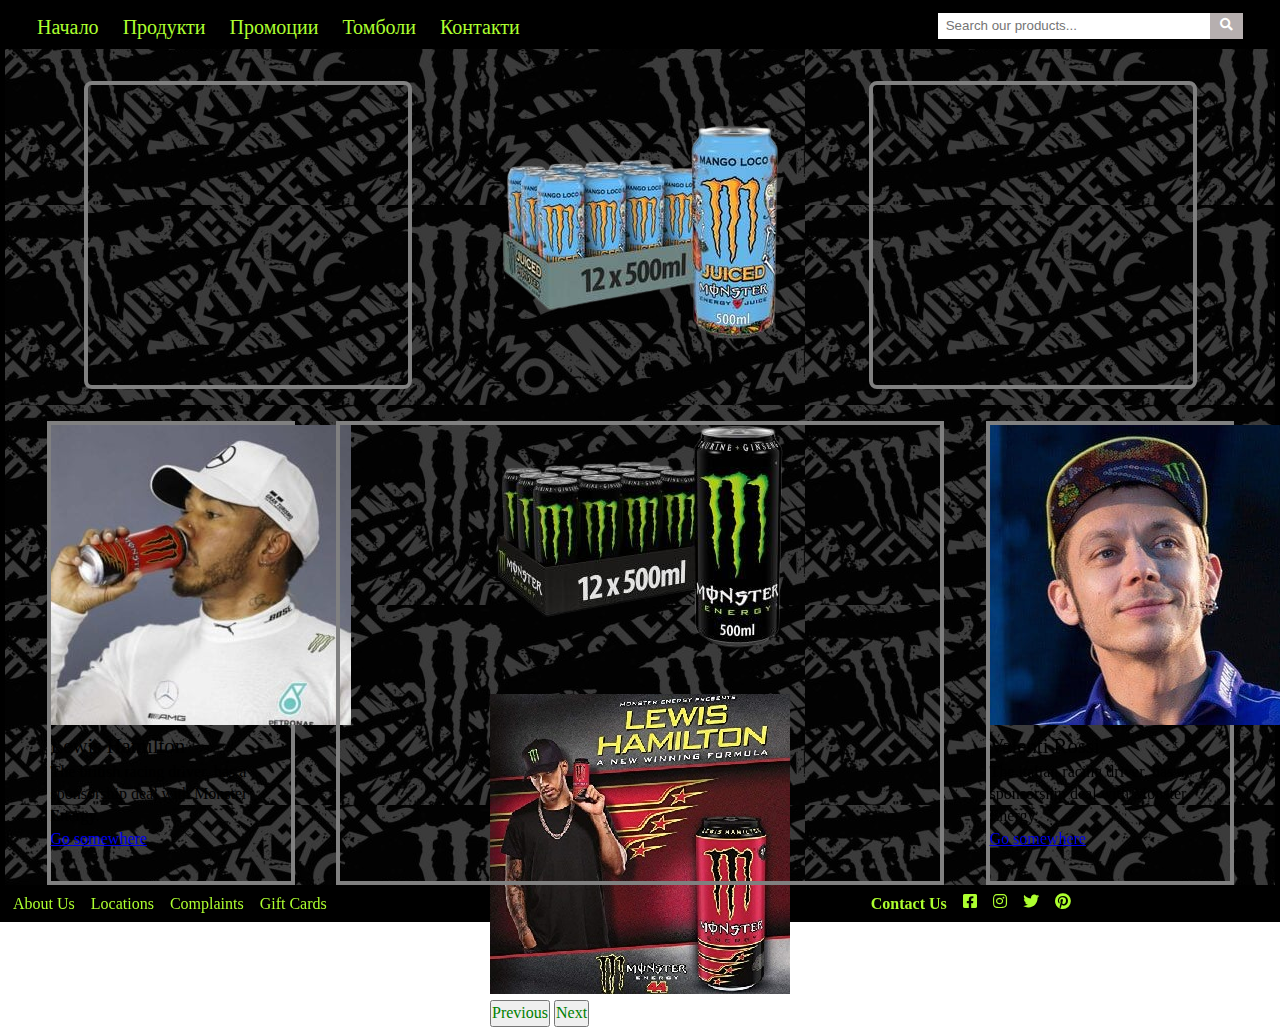
<file: docs/index.html>
<!DOCTYPE html>
<html lang="en">
  
<head>
  <meta charset="UTF-8">
  <meta name="viewport" content="width=device-width, initial-scale=1.0">
  <link href="https://cdn.jsdelivr.net/npm/bootstrap@5.3.2/dist/css/bootstrap.min.css" rel="stylesheet"
    integrity="sha384-T3c6CoIi6uLrA9TneNEoa7RxnatzjcDSCmG1MXxSR1GAsXEV/Dwwykc2MPK8M2HN" crossorigin="anonymous">
  <link rel="stylesheet" href="https://cdnjs.cloudflare.com/ajax/libs/font-awesome/5.15.4/css/all.min.css"
    integrity="sha512-1ycn6IcaQQ40/MKBW2W4Rhis/DbILU74C1vSrLJxCq57o941Ym01SwNsOMqvEBFlcgUa6xLiPY/NS5R+E6ztJQ=="
    crossorigin="anonymous" referrerpolicy="no-referrer" />
  <link rel="stylesheet" href="./reseter.css">
  <link rel="stylesheet" href="./styles.css">
  
  <title>Monster Energy</title>
  <link rel="icon" type="image/x-icon" href="./Media/logo.ico">
</head>

<body>
  <main>
    <nav class="header">
      <ul>
        <li><a href="./index.html">Начало</a></li>
        <li><a href="#">Продукти</a></li>
        <li><a href="#">Промоции</a></li>
        <li><a href="#">Томболи</a></li>
        <li><a href="./contacts.html">Контакти</a></li>


      </ul>

      <div class="search-bar">
        <input type="text" placeholder="Search our products...">
        <button class="srch-btn"><i class="fas fa-search"></i></button>
      </div>
    </nav>


    <section class="page">

      <iframe class="video" width="320" height="300" src="https://www.youtube.com/embed/6EoDBOEKclY"
        title="Monster Energy Drink Ad" frameborder="0"
        allow="accelerometer; autoplay; clipboard-write; encrypted-media; gyroscope; picture-in-picture; web-share"
        allowfullscreen></iframe>


      <div id="carouselExample" class="carousel slide">
        <div class="carousel-inner">
          <div class="carousel-item active">
            <img src="./Media/MngoLoco.png" class="d-block w-100" alt="mango-loco">
          </div>
          <div class="carousel-item">
            <img src="./Media/original.png" class="d-block w-100" alt="original">
          </div>
          <div class="carousel-item">
            <img src="./Media/hamilton.jpg" class="d-block w-100" alt="hamilton">
          </div>
        </div>
        <button class="carousel-control-prev" type="button" data-bs-target="#carouselExample" data-bs-slide="prev">
          <span class="carousel-control-prev-icon" aria-hidden="true"></span>
          <span class="visually-hidden">Previous</span>
        </button>
        <button class="carousel-control-next" type="button" data-bs-target="#carouselExample" data-bs-slide="next">
          <span class="carousel-control-next-icon" aria-hidden="true"></span>
          <span class="visually-hidden">Next</span>
        </button>
      </div>

      <iframe class="video" width="320" height="300" src="https://www.youtube.com/embed/RnD58EWfmcg"
        title="Monster Energy x Lewis Hamilton Zero Sugar" frameborder="0"
        allow="accelerometer; autoplay; clipboard-write; encrypted-media; gyroscope; picture-in-picture; web-share"
        allowfullscreen></iframe>

    </section>

    <section class="map">
      <div class="card" style="width: 15rem;">
        <img src="./Media/hamilton2.jpg" class="card-img-top" alt="...">
        <div class="card-body">
          <h5 class="card-title">Lewis Hamilton</h5>
          <p class="card-text">The british racing driver, has a sponsorship deal with Monster Energy.</p>
          <a href="#" class="btn btn-primary">Go somewhere</a>
        </div>
      </div>

      <div>
        <iframe
          src="https://www.google.com/maps/embed?pb=!1m17!1m12!1m3!1d2483.0344879093877!2d-0.22160272289349225!3d51.51258327181447!2m3!1f0!2f0!3f0!3m2!1i1024!2i768!4f13.1!3m2!1m1!2zNTHCsDMwJzQ1LjMiTiAwwrAxMycwOC41Ilc!5e0!3m2!1sbg!2sbg!4v1705588219139!5m2!1sbg!2sbg"
          width="600" height="450" style="border:0;" allowfullscreen="" loading="lazy"
          referrerpolicy="no-referrer-when-downgrade"></iframe>
      </div>

      <div class="card" style="width: 15rem;">
        <img src="./Media/rossi.jpg" class="card-img-top" alt="...">
        <div class="card-body">
          <h5 class="card-title">Valenti Rossi</h5>
          <p class="card-text">The italian racing driver, has a sponsorship deal with Monster Energy.</p>
          <a href="#" class="btn btn-primary">Go somewhere</a>
        </div>
      </div>
    </section>

    <footer>

      <ul class="left">
        <li>About Us </li>
        <li>Locations </li>
        <li>Complaints</li>
        <li>Gift Cards</li>
      </ul>



      <ul class="right">
        <li><b>Contact Us</b></li>
        <li>
          <ul class="icons">
            <li><i class="fab fa-facebook-square"></i></li>
            <li><i class="fab fa-instagram"></i></li>
            <li><i class="fab fa-twitter"></i></li>
            <li><i class="fab fa-pinterest"></i></li>
          </ul>
        </li>
      </ul>

    </footer>
  </main>
</body>

<script src="https://cdn.jsdelivr.net/npm/@popperjs/core@2.11.8/dist/umd/popper.min.js"
  integrity="sha384-I7E8VVD/ismYTF4hNIPjVp/Zjvgyol6VFvRkX/vR+Vc4jQkC+hVqc2pM8ODewa9r" crossorigin="anonymous"></script>
<script src="https://cdn.jsdelivr.net/npm/bootstrap@5.3.2/dist/js/bootstrap.min.js"
  integrity="sha384-BBtl+eGJRgqQAUMxJ7pMwbEyER4l1g+O15P+16Ep7Q9Q+zqX6gSbd85u4mG4QzX+" crossorigin="anonymous"></script>

</html>
</file>
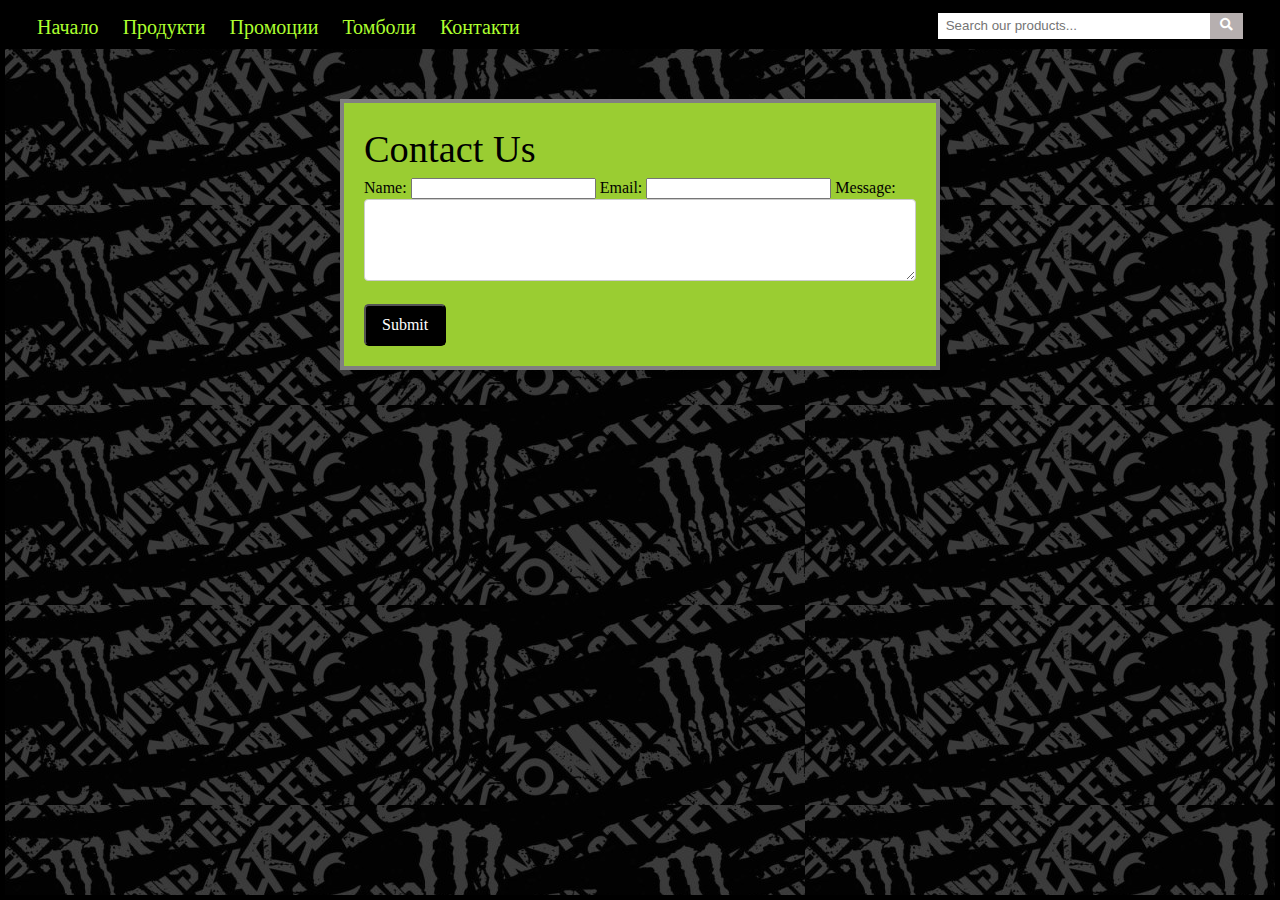
<file: docs/contacts.html>
<!DOCTYPE html>
<html lang="en">

<head>
    <meta charset="UTF-8">
    <meta name="viewport" content="width=device-width, initial-scale=1.0">
    <link href="https://cdn.jsdelivr.net/npm/bootstrap@5.3.2/dist/css/bootstrap.min.css" rel="stylesheet"
        integrity="sha384-T3c6CoIi6uLrA9TneNEoa7RxnatzjcDSCmG1MXxSR1GAsXEV/Dwwykc2MPK8M2HN" crossorigin="anonymous">
    <link rel="stylesheet" href="https://cdnjs.cloudflare.com/ajax/libs/font-awesome/5.15.4/css/all.min.css"
        integrity="sha512-1ycn6IcaQQ40/MKBW2W4Rhis/DbILU74C1vSrLJxCq57o941Ym01SwNsOMqvEBFlcgUa6xLiPY/NS5R+E6ztJQ=="
        crossorigin="anonymous" referrerpolicy="no-referrer" />
    <link rel="stylesheet" href="./reseter.css">
    <link rel="stylesheet" href="./styles.css">
    <title>Contacts | Monster Energy</title>
  <link rel="icon" type="image/x-icon" href="./Media/logo.ico">

</head>

<body>
    <main>
        <nav class="header">
            <ul>
                <li><a href="./index.html">Начало</a></li>
                <li><a href="#">Продукти</a></li>
                <li><a href="#">Промоции</a></li>
                <li><a href="#">Томболи</a></li>
                <li><a href="./contacts.html">Контакти</a></li>


            </ul>

            <div class="search-bar">
                <input type="text" placeholder="Search our products...">
                <button class="srch-btn"><i class="fas fa-search"></i></button>
            </div>
        </nav>

        <div class="container">
            <h2>Contact Us</h2>
            <form action="#" method="post" id="contactForm">
              <label for="name">Name:</label>
              <input type="text" id="name" name="name" required>
        
              <label for="email">Email:</label>
              <input type="email" id="email" name="email" required>
        
              <label for="message">Message:</label>
              <textarea id="message" name="message" rows="4" required></textarea>
        
              <button type="submit">Submit</button>
            </form>
          </div>

          
    </main>

    
</body>

</html>
</file>
<file: docs/styles.css>
main {
    min-height: 100vh;
    margin: 0 auto;
    max-width: 100%;
    border: 5px solid black;
    background-image: url(./Media/background.jpg);
}

nav.header {
    background-color: rgb(0, 0, 0);
    display: flex;
    justify-content: space-between;
    color: white;
    padding: 0.5em 2em;
}

nav.header>ul {
    display: flex;
    list-style-type: none;
}

nav.header>ul>li {
    margin-right: 1.5em;
}

nav.header>ul>li a {
    text-decoration: none;
    color: greenyellow;
    font-size: 20px;
}

div.search-bar {
    display: flex;
    height: 1.6em;
    border: none;
}

div.search-bar>input {
    min-width: 16rem;
    border: none;
    padding: 0.5rem;
}

button.srch-btn {
    border: none;
    background-color: rgb(182, 175, 175);
    color: white;
    font-size: 0.8em;
    width: 2.6em;
}

section.page {
    display: flex;
    margin-top: 2em;
    justify-content: space-evenly;
    
}

div#carouselExample {
    
    max-width: 300px;
    max-height: 300px;
}

section.page>div>button{
    color: green;
}

.carousel-slide {
    max-width: 320;
    max-height: 300;
    margin: 0 auto;
}

.carousel-item {
    width: 100%;
    height: 100%;
}

section.map {
    display: flex;
    justify-content: space-evenly;
    padding-top: 2em;

}

section.map>div {
    border: 4px solid grey;
}

footer {
    display: flex;
    background-color: black;
    height: 2em;
    text-decoration: none;
}

footer ul>li {
    list-style: none;
    display: flex;
    
    color: greenyellow;
    margin-right:1em;
}

footer>ul.right{
    display: flex;
    margin-left: 33em;
    padding-top: .5em;
}

footer>ul.right>li>ul.icons{
    display: flex;
}

footer>ul.left{
    display: flex;
    padding-top: .5em;
    margin-left: .5em;
    
}

footer>ul.left>li{
    text-decoration: none;
}

section.page>iframe.video{
    border: 4px solid grey;
    border-radius: .5em;
}

.container {
    max-width: 600px;
    margin: 50px auto;
    padding: 20px;
    background-color: yellowgreen;
    box-shadow: 0 0 10px rgba(0, 0, 0, 0.1);
    border: 4px solid grey;
  }

  div.container>label {
    display: block;
    margin-bottom: 8px;
  }

  div.container>input,
  textarea {
    width: 100%;
    padding: 10px;
    margin-bottom: 16px;
    border: 1px solid #ccc;
    border-radius: 4px;
    box-sizing: border-box;
  }

  div.container>form>button {
    background-color: black;
    color: white;
    padding: 0.5em 1em;
    border-radius: 0.3em;
  }
</file>
<file: docs/reseter.css>
html {
    /* font-family: 'Lato', sans-serif; */
    font-size: 16px;
    line-height: 1.4;
    box-sizing: border-box;
}

div,
span,
p,
body,
li,
ul,
ol,
nav,
footer,
header,
header,
button,
h1,
h2,
h3,
h4,
h5,
h6,
main {
    box-sizing: inherit;
    font: inherit;
    padding: 0;
    margin: 0
}

h6 {
    font-size: 1.2rem;
}

h5 {
    font-size: 1.3rem;
}

h4 {
    font-size: 1.5rem;
}

h3 {
    font-size: 1.8rem;
}

h2 {
    font-size: 2.4rem;
}

h1 {
    font-size: 3.0em;
}
</file>
